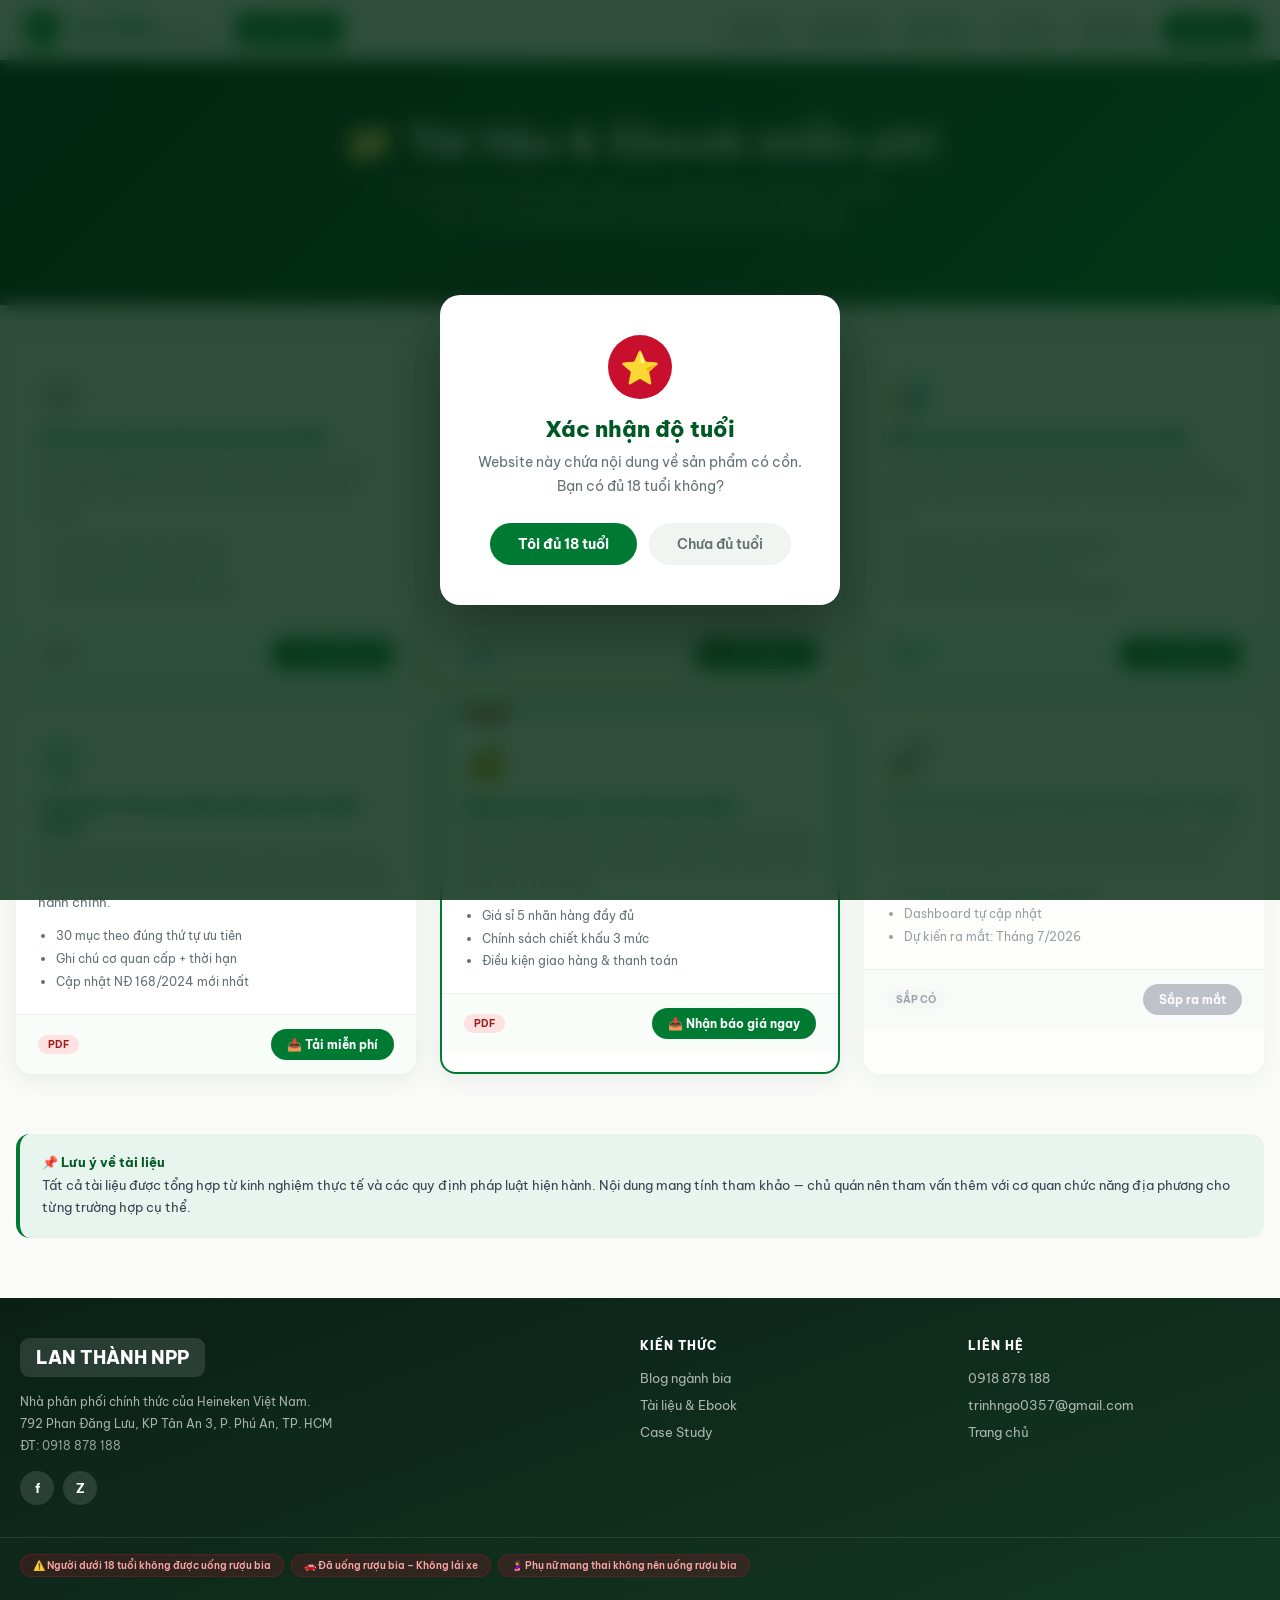
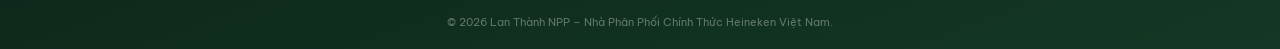
<file: tai-lieu.html>
<!DOCTYPE html>
<html lang="vi">
<head>
  <meta charset="UTF-8" />
  <meta name="viewport" content="width=device-width, initial-scale=1.0" />
  <title>Tài liệu & Ebook miễn phí cho chủ quán bia | NPP Lan Thành</title>
  <meta name="description" content="Tải miễn phí ebook, template Excel, checklist pháp lý dành riêng cho chủ quán bia và đại lý. Cẩm nang vận hành, file quản lý kho, báo giá sỉ từ NPP Lan Thành." />
  <meta name="robots" content="index, follow" />
  <link rel="canonical" href="https://trinhngo-da.github.io/npp-lanthanh/tai-lieu.html" />
  <link rel="icon" type="image/svg+xml" href="assets/favicon.svg" />
  <meta property="og:title" content="Tài liệu & Ebook miễn phí | NPP Lan Thành" />
  <meta property="og:description" content="Ebook, Excel template, checklist pháp lý miễn phí cho chủ quán bia và đại lý." />
  <meta property="og:url" content="https://trinhngo-da.github.io/npp-lanthanh/tai-lieu.html" />
  <meta property="og:image" content="https://trinhngo-da.github.io/npp-lanthanh/assets/og-image.jpg" />
  <link rel="preconnect" href="https://fonts.googleapis.com" />
  <link rel="preconnect" href="https://fonts.gstatic.com" crossorigin />
  <link href="https://fonts.googleapis.com/css2?family=Be+Vietnam+Pro:wght@300;400;500;600;700;800&display=swap" rel="stylesheet" />
  <link rel="stylesheet" href="https://unpkg.com/aos@2.3.1/dist/aos.css" />
  <link rel="stylesheet" href="assets/style.css" />
</head>
<body>

<!-- AGE GATE -->
<div class="age-gate" id="ageGate">
  <div class="age-box">
    <div class="hk-star">⭐</div>
    <h2>Xác nhận độ tuổi</h2>
    <p>Website này chứa nội dung về sản phẩm có cồn.<br/>Bạn có đủ 18 tuổi không?</p>
    <div class="age-btns">
      <button class="btn-yes" onclick="passAge()">Tôi đủ 18 tuổi</button>
      <button class="btn-no" onclick="location.href='https://google.com'">Chưa đủ tuổi</button>
    </div>
  </div>
</div>

<!-- HEADER -->
<header class="header">
  <div class="header-inner">
    <div class="logo-group">
      <a href="index.html" class="logo-lt" aria-label="Lan Thành NPP">
        <svg width="44" height="44" viewBox="0 0 44 44" xmlns="http://www.w3.org/2000/svg">
          <defs>
            <linearGradient id="lgGrad" x1="0" y1="0" x2="1" y2="1">
              <stop offset="0%" stop-color="#007A33"/><stop offset="100%" stop-color="#00A844"/>
            </linearGradient>
          </defs>
          <path d="M22 2 L40 9 L40 26 Q40 36 22 42 Q4 36 4 26 L4 9 Z" fill="url(#lgGrad)"/>
          <polygon points="22,8 23.5,13 28.5,13 24.5,16 26,21 22,18 18,21 19.5,16 15.5,13 20.5,13" fill="white" opacity="0.25"/>
          <text x="8" y="31" font-family="Georgia,serif" font-size="18" font-weight="900" fill="white" letter-spacing="-1">L</text>
          <text x="22" y="31" font-family="Georgia,serif" font-size="18" font-weight="900" fill="rgba(255,255,255,0.85)" letter-spacing="-1">T</text>
        </svg>
        <div class="logo-lt-text">
          <span class="lt-name">Lan Thành</span>
          <span class="lt-sub">Nhà phân phối Heineken</span>
        </div>
      </a>
      <div class="logo-sep"></div>
      <svg class="logo-heineken-img" viewBox="0 0 120 36" fill="none" xmlns="http://www.w3.org/2000/svg">
        <rect width="120" height="36" rx="6" fill="#007A33"/>
        <text x="60" y="25" font-family="Georgia,serif" font-size="16" font-weight="bold" fill="white" text-anchor="middle" letter-spacing="1">HEINEKEN</text>
      </svg>
    </div>
    <nav class="nav">
      <a href="index.html">Trang chủ</a>
      <a href="index.html#products">Sản phẩm</a>
      <div class="nav-dropdown">
        <a href="blog.html" style="color:var(--green-dark);font-weight:700;">Kiến thức</a>
        <div class="nav-drop-menu">
          <a href="blog.html">📰 Blog ngành bia</a>
          <a href="tai-lieu.html">📁 Tài liệu & Ebook</a>
          <div class="drop-divider"></div>
          <a href="case-study.html">🏆 Case Study</a>
        </div>
      </div>
      <a href="index.html#responsibility">An toàn</a>
      <a href="index.html#about">Giới thiệu</a>
      <a href="index.html" class="btn-order">Đặt hàng</a>
    </nav>
    <button class="hamburger" onclick="toggleNav()" aria-label="Menu"><span></span><span></span><span></span></button>
  </div>
  <nav class="mobile-nav" id="mobileNav">
    <a href="index.html"       onclick="toggleNav()">🏠 Trang chủ</a>
    <a href="index.html#products" onclick="toggleNav()">🍺 Sản phẩm</a>
    <a href="blog.html"        onclick="toggleNav()">📰 Blog ngành bia</a>
    <a href="tai-lieu.html"    onclick="toggleNav()" style="color:var(--green-dark);font-weight:700;">📁 Tài liệu & Ebook</a>
    <a href="case-study.html"  onclick="toggleNav()">🏆 Case Study</a>
    <a href="index.html#about" onclick="toggleNav()">📍 Giới thiệu & Liên hệ</a>
    <a href="index.html" class="btn-order" style="margin:8px 16px 12px;text-align:center;" onclick="toggleNav()">🛒 Đặt hàng ngay</a>
  </nav>
</header>

<!-- PAGE HERO -->
<section class="blog-hero">
  <h1>📁 Tài liệu & Ebook miễn phí</h1>
  <p>Bộ tài liệu thực chiến dành riêng cho chủ quán bia và đại lý — từ vận hành, tài chính đến pháp lý. Để lại thông tin để nhận ngay.</p>
</section>

<!-- LEAD FORM MODAL -->
<div id="leadOverlay" style="display:none;position:fixed;inset:0;z-index:9000;background:rgba(0,20,8,.72);backdrop-filter:blur(8px);align-items:center;justify-content:center;padding:20px;">
  <div style="background:#fff;border-radius:20px;max-width:460px;width:100%;padding:32px 28px;position:relative;">
    <button onclick="closeLeadForm()" style="position:absolute;top:14px;right:14px;width:34px;height:34px;border-radius:50%;background:#f1f5f1;border:none;font-size:18px;cursor:pointer;">✕</button>
    <h2 style="font-size:20px;font-weight:800;color:var(--green-dark);margin-bottom:6px;" id="leadFormTitle">Tải tài liệu</h2>
    <p style="font-size:13px;color:var(--muted);margin-bottom:20px;" id="leadFormDesc">Điền thông tin để nhận tài liệu qua email.</p>
    <form id="leadForm" onsubmit="submitLead(event)">
      <input type="hidden" id="leadDocName" value="" />
      <div class="form-group">
        <label>Họ và tên *</label>
        <input type="text" id="leadName" placeholder="Nguyễn Văn A" required />
      </div>
      <div class="form-row">
        <div class="form-group">
          <label>Số điện thoại *</label>
          <input type="tel" id="leadPhone" placeholder="0918 878 188" required pattern="[0-9]{9,11}" />
        </div>
        <div class="form-group">
          <label>Email</label>
          <input type="email" id="leadEmail" placeholder="email@gmail.com" />
        </div>
      </div>
      <div class="form-group">
        <label>Loại hình kinh doanh</label>
        <select id="leadType" style="width:100%;padding:11px 14px;border:1.5px solid #d1e8db;border-radius:10px;font-size:14px;font-family:inherit;outline:none;">
          <option value="">-- Chọn --</option>
          <option>Quán nhậu / Quán bia hơi</option>
          <option>Nhà hàng</option>
          <option>Đại lý / Cửa hàng tạp hóa</option>
          <option>Khách sạn / Resort</option>
          <option>Khác</option>
        </select>
      </div>
      <div id="leadMsg" style="display:none;" class="form-success"></div>
      <button type="submit" class="btn-primary" id="leadSubmitBtn">Tải tài liệu miễn phí →</button>
    </form>
  </div>
</div>

<!-- RESOURCES GRID -->
<main>
  <div class="tl-grid">

    <!-- TL 1: Ebook Vận hành -->
    <div class="tl-card" data-aos="fade-up" data-aos-delay="0">
      <div class="tl-card-top">
        <div class="tl-icon">📖</div>
        <h3>Cẩm nang vận hành quán bia 2026</h3>
        <p>60 trang hướng dẫn đầy đủ từ A–Z: giấy phép, setup mặt bằng, quản lý kho, đào tạo nhân viên, xử lý tình huống.</p>
        <ul style="margin-top:12px;padding-left:18px;font-size:12px;color:var(--muted);line-height:1.9;">
          <li>6 chương, 60 trang nội dung</li>
          <li>Checklist 50 mục tự kiểm tra</li>
          <li>Mẫu quy trình vận hành chuẩn</li>
        </ul>
      </div>
      <div class="tl-card-foot">
        <span class="tl-badge pdf">PDF</span>
        <button class="tl-dl-btn" onclick="openLeadForm('Cẩm nang vận hành quán bia 2026','Nhận ngay ebook 60 trang – hướng dẫn vận hành quán bia từ A đến Z.')">
          📥 Tải miễn phí
        </button>
      </div>
    </div>

    <!-- TL 2: Poster marketing -->
    <div class="tl-card" data-aos="fade-up" data-aos-delay="80">
      <div class="tl-card-top">
        <div class="tl-icon">🎨</div>
        <h3>Bộ 10 mẫu Poster khuyến mãi bia</h3>
        <p>10 template Canva chuyên nghiệp cho chiến dịch khuyến mãi Tết, Hè, hàng tuần. Chỉ cần đổi logo + tên quán là dùng ngay.</p>
        <ul style="margin-top:12px;padding-left:18px;font-size:12px;color:var(--muted);line-height:1.9;">
          <li>10 file Canva có thể chỉnh sửa</li>
          <li>Kích thước A3 + story Facebook/Zalo</li>
          <li>Phong cách: Tết, Hè, Khai trương</li>
        </ul>
      </div>
      <div class="tl-card-foot">
        <span class="tl-badge zip">ZIP</span>
        <button class="tl-dl-btn" onclick="openLeadForm('Bộ 10 mẫu Poster khuyến mãi bia','Nhận ngay 10 template poster bia chuyên nghiệp, chỉnh sửa được trên Canva.')">
          📥 Tải miễn phí
        </button>
      </div>
    </div>

    <!-- TL 3: Excel -->
    <div class="tl-card" data-aos="fade-up" data-aos-delay="160">
      <div class="tl-card-top">
        <div class="tl-icon">📊</div>
        <h3>File Excel quản lý quán bia toàn diện</h3>
        <p>3 sheet tích hợp: Quản lý kho (FIFO), Báo cáo lãi/lỗ hàng tháng, Theo dõi dòng tiền. Chỉ cần nhập số là có kết quả.</p>
        <ul style="margin-top:12px;padding-left:18px;font-size:12px;color:var(--muted);line-height:1.9;">
          <li>Sheet kho: theo dõi nhập/xuất/tồn</li>
          <li>Sheet P/L: tự động tính lãi/lỗ</li>
          <li>Sheet tiền mặt: cash flow hàng ngày</li>
        </ul>
      </div>
      <div class="tl-card-foot">
        <span class="tl-badge xlsx">XLSX</span>
        <button class="tl-dl-btn" onclick="openLeadForm('File Excel quản lý quán bia','Nhận ngay file Excel 3 sheet quản lý kho + P/L + dòng tiền cho quán bia.')">
          📥 Tải miễn phí
        </button>
      </div>
    </div>

    <!-- TL 4: Checklist pháp lý -->
    <div class="tl-card" data-aos="fade-up" data-aos-delay="0">
      <div class="tl-card-top">
        <div class="tl-icon">⚖️</div>
        <h3>Checklist 30 mục giấy phép quán nhậu 2026</h3>
        <p>Danh sách đầy đủ giấy phép cần có theo quy định mới nhất. Đánh dấu từng mục để không bỏ sót, tránh bị phạt hành chính.</p>
        <ul style="margin-top:12px;padding-left:18px;font-size:12px;color:var(--muted);line-height:1.9;">
          <li>30 mục theo đúng thứ tự ưu tiên</li>
          <li>Ghi chú cơ quan cấp + thời hạn</li>
          <li>Cập nhật NĐ 168/2024 mới nhất</li>
        </ul>
      </div>
      <div class="tl-card-foot">
        <span class="tl-badge pdf">PDF</span>
        <button class="tl-dl-btn" onclick="openLeadForm('Checklist 30 mục giấy phép quán nhậu 2026','Nhận ngay checklist đầy đủ 30 loại giấy phép cần có để kinh doanh quán bia đúng pháp lý.')">
          📥 Tải miễn phí
        </button>
      </div>
    </div>

    <!-- TL 5: Báo giá sỉ (HOT LEAD) -->
    <div class="tl-card" data-aos="fade-up" data-aos-delay="80" style="border:2px solid var(--green);position:relative;">
      <div style="position:absolute;top:-10px;left:20px;background:var(--red);color:#fff;font-size:10px;font-weight:800;padding:3px 12px;border-radius:999px;letter-spacing:.5px;">HOT</div>
      <div class="tl-card-top">
        <div class="tl-icon">💰</div>
        <h3>Bảng báo giá sỉ chi tiết Q2/2026</h3>
        <p>Giá sỉ cập nhật nhất cho toàn bộ 5 nhãn hàng: Heineken, Tiger, Larue, Bia Việt, Strongbow. Kèm chính sách chiết khấu theo sản lượng.</p>
        <ul style="margin-top:12px;padding-left:18px;font-size:12px;color:var(--muted);line-height:1.9;">
          <li>Giá sỉ 5 nhãn hàng đầy đủ</li>
          <li>Chính sách chiết khấu 3 mức</li>
          <li>Điều kiện giao hàng & thanh toán</li>
        </ul>
      </div>
      <div class="tl-card-foot">
        <span class="tl-badge pdf">PDF</span>
        <button class="tl-dl-btn" onclick="openLeadForm('Bảng báo giá sỉ Q2/2026','Nhận ngay bảng báo giá sỉ cập nhật nhất từ NPP Lan Thành – Heineken, Tiger, Larue, Bia Việt, Strongbow.')">
          📥 Nhận báo giá ngay
        </button>
      </div>
    </div>

    <!-- TL 6: Sắp ra mắt -->
    <div class="tl-card" data-aos="fade-up" data-aos-delay="160" style="opacity:.65;">
      <div class="tl-card-top">
        <div class="tl-icon">🚀</div>
        <h3>Bộ KPI & Dashboard quán bia (Sắp ra mắt)</h3>
        <p>Template Google Sheets theo dõi KPI doanh thu, chi phí, số khách theo ngày/tuần/tháng với biểu đồ tự động.</p>
        <ul style="margin-top:12px;padding-left:18px;font-size:12px;color:var(--muted);line-height:1.9;">
          <li>10+ KPI quan trọng cho quán bia</li>
          <li>Dashboard tự cập nhật</li>
          <li>Dự kiến ra mắt: Tháng 7/2026</li>
        </ul>
      </div>
      <div class="tl-card-foot">
        <span class="tl-badge" style="background:#f3f4f6;color:#6b7280;">Sắp có</span>
        <button class="tl-dl-btn" style="background:#9ca3af;cursor:not-allowed;" disabled>Sắp ra mắt</button>
      </div>
    </div>

  </div><!-- /tl-grid -->

  <!-- NOTE -->
  <div style="max-width:1280px;margin:0 auto 60px;padding:0 16px;">
    <div style="background:var(--green-light);border-radius:14px;padding:20px 22px;border-left:4px solid var(--green);">
      <p style="font-size:13px;color:var(--green-dark);font-weight:700;margin-bottom:4px;">📌 Lưu ý về tài liệu</p>
      <p style="font-size:13px;color:#374151;line-height:1.7;">Tất cả tài liệu được tổng hợp từ kinh nghiệm thực tế và các quy định pháp luật hiện hành. Nội dung mang tính tham khảo — chủ quán nên tham vấn thêm với cơ quan chức năng địa phương cho từng trường hợp cụ thể.</p>
    </div>
  </div>
</main>

<!-- FOOTER -->
<footer>
  <div class="footer-top">
    <div>
      <div class="ft-logo">LAN THÀNH NPP</div>
      <p class="ft-desc">Nhà phân phối chính thức của Heineken Việt Nam.<br/>792 Phan Đăng Lưu, KP Tân An 3, P. Phú An, TP. HCM<br/>ĐT: <a href="tel:0918878188" style="color:rgba(255,255,255,.75);">0918 878 188</a></p>
      <div class="ft-socials">
        <a href="#" class="social-ico" aria-label="Facebook">f</a>
        <a href="#" class="social-ico" aria-label="Zalo">Z</a>
      </div>
    </div>
    <div class="ft-col">
      <h4>Kiến thức</h4>
      <ul>
        <li><a href="blog.html">Blog ngành bia</a></li>
        <li><a href="tai-lieu.html">Tài liệu & Ebook</a></li>
        <li><a href="case-study.html">Case Study</a></li>
      </ul>
    </div>
    <div class="ft-col">
      <h4>Liên hệ</h4>
      <ul>
        <li><a href="tel:0918878188">0918 878 188</a></li>
        <li><a href="mailto:trinhngo0357@gmail.com">trinhngo0357@gmail.com</a></li>
        <li><a href="index.html">Trang chủ</a></li>
      </ul>
    </div>
  </div>
  <div class="footer-legal">
    <div class="legal-badges">
      <span class="legal-badge">⚠️ Người dưới 18 tuổi không được uống rượu bia</span>
      <span class="legal-badge">🚗 Đã uống rượu bia – Không lái xe</span>
      <span class="legal-badge">🤰 Phụ nữ mang thai không nên uống rượu bia</span>
    </div>
  </div>
  <p class="footer-copy">© 2026 Lan Thành NPP – Nhà Phân Phối Chính Thức Heineken Việt Nam.</p>
</footer>

<script src="https://unpkg.com/aos@2.3.1/dist/aos.js"></script>
<script>
  AOS.init({ duration: 700, easing: 'ease-out-cubic', once: true, offset: 50 });
  if (sessionStorage.getItem('av')) document.getElementById('ageGate').style.display = 'none';
  function passAge() {
    const g = document.getElementById('ageGate');
    g.style.transition='opacity .4s'; g.style.opacity='0';
    setTimeout(()=>g.style.display='none',400);
    sessionStorage.setItem('av','1');
  }
  function toggleNav() { document.getElementById('mobileNav').classList.toggle('open'); }

  const APPS_SCRIPT_URL = 'https://script.google.com/macros/s/AKfycbxBbDifIdSb5Zj8O9bRDrCfGhvLhl-OOCVewPYGxrhx5hgtLY_aIaOywvseS8L3Qpqb/exec';

  function openLeadForm(docName, desc) {
    document.getElementById('leadDocName').value = docName;
    document.getElementById('leadFormTitle').textContent = '📥 ' + docName;
    document.getElementById('leadFormDesc').textContent = desc;
    document.getElementById('leadMsg').style.display = 'none';
    document.getElementById('leadSubmitBtn').textContent = 'Tải tài liệu miễn phí →';
    document.getElementById('leadSubmitBtn').disabled = false;
    const o = document.getElementById('leadOverlay');
    o.style.display = 'flex';
  }
  function closeLeadForm() { document.getElementById('leadOverlay').style.display = 'none'; }
  document.getElementById('leadOverlay').addEventListener('click', function(e) {
    if (e.target === this) closeLeadForm();
  });

  async function submitLead(e) {
    e.preventDefault();
    const btn = document.getElementById('leadSubmitBtn');
    const msg = document.getElementById('leadMsg');
    btn.disabled = true; btn.textContent = 'Đang gửi...';
    const data = {
      ho_ten:    document.getElementById('leadName').value,
      dien_thoai: document.getElementById('leadPhone').value,
      email:     document.getElementById('leadEmail').value,
      loai_hinh: document.getElementById('leadType').value,
      tai_lieu:  document.getElementById('leadDocName').value,
      type:      'lead_tailieu'
    };
    try {
      await fetch(APPS_SCRIPT_URL, {
        method: 'POST', mode: 'no-cors',
        headers: { 'Content-Type': 'text/plain' },
        body: JSON.stringify(data)
      });
      msg.className = 'form-success';
      msg.textContent = '✅ Cảm ơn! Chúng tôi sẽ gửi tài liệu vào email/Zalo trong 30 phút. Hotline: 0918 878 188';
      msg.style.display = 'block';
      btn.textContent = 'Đã gửi ✓';
    } catch {
      msg.className = 'form-error';
      msg.textContent = '❌ Lỗi kết nối. Vui lòng gọi trực tiếp: 0918 878 188';
      msg.style.display = 'block';
      btn.disabled = false; btn.textContent = 'Tải tài liệu miễn phí →';
    }
  }
</script>
</body>
</html>
</file>
<file: assets/style.css>
:root {
  --green:        #007A33;
  --green-dark:   #005824;
  --green-mid:    #00953D;
  --green-light:  #E8F5EE;
  --green-ribbon: #006B2C;
  --red:          #C8102E;
  --gold:         #D4A017;
  --bg:           #FAFAF8;
  --bg-grey:      #F5F5F3;
  --text:         #1A2E1E;
  --muted:        #637074;
  --shadow:       0 4px 24px rgba(0,122,51,.10);
  --shadow-lg:    0 12px 40px rgba(0,122,51,.18);
}
*, *::before, *::after { box-sizing: border-box; margin: 0; padding: 0; }
html { scroll-behavior: smooth; }
body { font-family: 'Be Vietnam Pro', sans-serif; background: var(--bg); color: var(--text); overflow-x: hidden; }
img { display: block; }
a { text-decoration: none; }

/* ─── HEADER ─────────────────────────────── */
.header {
  position: sticky; top: 0; z-index: 900;
  background: #fff;
  border-bottom: 3px solid var(--green);
  box-shadow: 0 2px 12px rgba(0,0,0,.08);
}
.header-inner {
  max-width: 1280px; margin: 0 auto;
  display: flex; align-items: center; justify-content: space-between;
  padding: 0 20px; height: 60px;
}
.logo-group { display: flex; align-items: center; gap: 12px; }
.logo-lt { display: flex; align-items: center; gap: 10px; text-decoration: none; }
.logo-lt svg { height: 44px; width: auto; }
.logo-lt-text { display: flex; flex-direction: column; line-height: 1.1; }
.logo-lt-text .lt-name { font-size: 15px; font-weight: 800; color: var(--green-dark); letter-spacing: .3px; }
.logo-lt-text .lt-sub  { font-size: 9px;  font-weight: 500; color: var(--muted); letter-spacing: .8px; text-transform: uppercase; }
.logo-sep { width: 1px; height: 32px; background: #dde8e1; }
.logo-heineken-img { height: 32px; width: auto; }
.nav { display: flex; align-items: center; gap: 2px; }
.nav a {
  color: var(--text); font-size: 13px; font-weight: 500;
  padding: 8px 12px; border-radius: 8px; transition: background .2s, color .2s;
}
.nav a:hover { background: var(--green-light); color: var(--green-dark); }
.nav .btn-order {
  background: var(--green); color: #fff !important;
  border-radius: 999px; padding: 8px 18px; font-weight: 700;
  font-size: 13px; margin-left: 6px;
}
.nav .btn-order:hover { background: var(--green-dark); }
.hamburger {
  display: none; flex-direction: column; justify-content: center; gap: 5px;
  width: 44px; height: 44px; border: none; background: none; cursor: pointer;
}
.hamburger span { display: block; width: 22px; height: 2px; background: var(--text); border-radius: 2px; transition: .3s; }
.mobile-nav { display: none; flex-direction: column; background: #fff; border-top: 1px solid #e8f0ec; }
.mobile-nav.open { display: flex; }
.mobile-nav a {
  color: var(--text); font-weight: 500; font-size: 15px;
  padding: 14px 20px; border-bottom: 1px solid #f0f0f0; transition: background .2s;
}
.mobile-nav a:hover { background: var(--green-light); }

/* ─── AGE GATE ───────────────────────────── */
.age-gate {
  position: fixed; inset: 0; z-index: 9999;
  background: rgba(0,40,16,.82); backdrop-filter: blur(10px);
  display: flex; align-items: center; justify-content: center; padding: 20px;
}
.age-box {
  background: #fff; border-radius: 20px; max-width: 400px; width: 100%;
  padding: 40px 28px; text-align: center;
  box-shadow: 0 24px 64px rgba(0,0,0,.35);
}
.age-box .hk-star {
  width: 64px; height: 64px; margin: 0 auto 16px;
  background: var(--red); border-radius: 50%;
  display: flex; align-items: center; justify-content: center;
  font-size: 32px; color: #fff;
}
.age-box h2 { font-size: 22px; font-weight: 800; color: var(--green-dark); margin-bottom: 8px; }
.age-box p { color: var(--muted); font-size: 14px; line-height: 1.7; margin-bottom: 24px; }
.age-btns { display: flex; gap: 12px; justify-content: center; }
.btn-yes {
  background: var(--green); color: #fff; border: none; border-radius: 999px;
  padding: 12px 28px; font-size: 14px; font-weight: 700; cursor: pointer;
  font-family: inherit; transition: background .2s;
}
.btn-yes:hover { background: var(--green-dark); }
.btn-no {
  background: #f1f5f1; color: var(--muted); border: none; border-radius: 999px;
  padding: 12px 28px; font-size: 14px; font-weight: 600; cursor: pointer;
  font-family: inherit;
}

/* ─── HERO CAROUSEL ──────────────────────── */
.hero { position: relative; overflow: hidden; background: #0a2015; }
.c-track { display: flex; transition: transform .7s cubic-bezier(.4,0,.2,1); will-change: transform; }
.c-slide { min-width: 100%; position: relative; height: 440px; flex-shrink: 0; }
@media(max-width:768px) { .c-slide { height: 300px; } }
.c-slide img { width: 100%; height: 100%; object-fit: cover; }
.c-overlay {
  position: absolute; inset: 0;
  background: linear-gradient(105deg, rgba(0,60,20,.75) 0%, rgba(0,90,32,.45) 55%, transparent 100%);
  display: flex; align-items: center; padding: 0 6%;
}
.c-content { color: #fff; max-width: 560px; }
.c-tag {
  display: inline-block; background: rgba(255,255,255,.18); backdrop-filter: blur(4px);
  border: 1px solid rgba(255,255,255,.3); border-radius: 999px;
  padding: 4px 14px; font-size: 11px; font-weight: 700; letter-spacing: 1.2px;
  text-transform: uppercase; margin-bottom: 14px;
}
.c-content h1 {
  font-size: clamp(22px, 4.5vw, 48px); font-weight: 800;
  line-height: 1.15; margin-bottom: 12px;
}
.c-content p { font-size: clamp(13px, 1.8vw, 16px); opacity: .88; line-height: 1.65; margin-bottom: 22px; }
.c-cta {
  display: inline-block; background: #fff; color: var(--green-dark);
  border-radius: 999px; padding: 11px 26px; font-weight: 700; font-size: 13px;
  box-shadow: 0 4px 18px rgba(0,0,0,.2); transition: transform .2s, box-shadow .2s;
}
.c-cta:hover { transform: translateY(-2px); box-shadow: 0 8px 28px rgba(0,0,0,.25); }
.c-dots {
  position: absolute; bottom: 16px; left: 50%; transform: translateX(-50%);
  display: flex; gap: 7px;
}
.c-dot {
  width: 8px; height: 8px; border-radius: 999px; background: rgba(255,255,255,.45);
  border: none; cursor: pointer; transition: all .3s; padding: 0;
}
.c-dot.on { background: #fff; width: 22px; }
.c-arr {
  position: absolute; top: 50%; transform: translateY(-50%);
  background: rgba(255,255,255,.18); backdrop-filter: blur(4px);
  border: 1px solid rgba(255,255,255,.3); color: #fff;
  width: 40px; height: 40px; border-radius: 50%; cursor: pointer;
  display: flex; align-items: center; justify-content: center;
  font-size: 18px; transition: background .2s;
}
.c-arr:hover { background: rgba(255,255,255,.3); }
.c-arr.prev { left: 14px; }
.c-arr.next { right: 14px; }

/* ─── RIBBON ──────────────────────────────── */
.ribbon {
  background: var(--green);
  color: #fff; padding: 13px 20px;
  display: flex; align-items: center; justify-content: space-between;
}
.ribbon-inner { max-width: 1280px; margin: 0 auto; width: 100%; display: flex; align-items: center; justify-content: space-between; }
.ribbon h2 { font-size: 13px; font-weight: 800; letter-spacing: 1.6px; text-transform: uppercase; }
.ribbon-link {
  color: rgba(255,255,255,.85); font-size: 12px; font-weight: 500;
  border-bottom: 1px solid rgba(255,255,255,.4); padding-bottom: 1px;
  transition: color .2s;
}
.ribbon-link:hover { color: #fff; }

/* ─── NEWS ────────────────────────────────── */
.s-news { background: var(--bg); padding-bottom: 48px; }
.news-grid {
  max-width: 1280px; margin: 0 auto; padding: 24px 16px 0;
  display: grid; grid-template-columns: repeat(4,1fr); gap: 16px;
}
@media(max-width:1024px) { .news-grid { grid-template-columns: repeat(2,1fr); } }
@media(max-width:480px)  { .news-grid { grid-template-columns: repeat(2,1fr); gap: 10px; } }
.news-card {
  background: #fff; border-radius: 12px; overflow: hidden;
  box-shadow: var(--shadow); transition: transform .3s, box-shadow .3s;
}
.news-card:hover { transform: translateY(-5px); box-shadow: var(--shadow-lg); }
.news-card img { width: 100%; height: 140px; object-fit: cover; }
.nc-body { padding: 12px 13px 14px; }
.nc-tag {
  display: inline-block; background: var(--green-light); color: var(--green-dark);
  font-size: 10px; font-weight: 700; padding: 2px 9px; border-radius: 999px;
  margin-bottom: 7px; text-transform: uppercase; letter-spacing: .5px;
}
.nc-tag.red { background: #fce8eb; color: var(--red); }
.nc-tag.gold { background: #fef6e4; color: #a16207; }
.news-card h3 { font-size: 12px; font-weight: 700; line-height: 1.5; color: var(--text); margin-bottom: 6px; }
.news-card p  { font-size: 11px; color: var(--muted); line-height: 1.6; }
.nc-date { font-size: 10px; color: #a0aec0; margin-top: 8px; }
.nc-tag.blue { background: #e0f0fa; color: #0369a1; }
.nc-read { display: inline-block; margin-top: 9px; font-size: 11px; font-weight: 700; color: var(--green); }
.nc-read:hover { color: var(--green-dark); }

.news-card.featured { grid-column: span 2; }
.news-card.featured img { height: 220px; }
.news-card.featured h3 { font-size: 15px; }
.news-card.featured p  { font-size: 12px; -webkit-line-clamp: 3; }
@media(max-width:1024px) { .news-card.featured { grid-column: span 2; } }
@media(max-width:480px)  { .news-card.featured { grid-column: span 2; } }

/* ─── ARTICLE MODAL ──────────────────────── */
.art-overlay {
  position: fixed; inset: 0; z-index: 8000;
  background: rgba(0,20,8,.72); backdrop-filter: blur(8px);
  display: none; align-items: flex-start; justify-content: center;
  padding: 20px 16px; overflow-y: auto;
}
.art-overlay.open { display: flex; }
.art-box {
  background: #fff; border-radius: 20px; max-width: 780px; width: 100%;
  margin: auto; overflow: hidden;
  box-shadow: 0 32px 80px rgba(0,0,0,.35);
  animation: artSlideUp .35s ease;
}
@keyframes artSlideUp {
  from { opacity: 0; transform: translateY(32px); }
  to   { opacity: 1; transform: translateY(0); }
}
.art-hero { position: relative; }
.art-hero img { width: 100%; height: 280px; object-fit: cover; display: block; }
@media(max-width:640px) { .art-hero img { height: 190px; } }
.art-hero-overlay {
  position: absolute; inset: 0;
  background: linear-gradient(to top, rgba(0,40,16,.75) 0%, transparent 60%);
  display: flex; flex-direction: column; justify-content: flex-end; padding: 24px;
}
.art-tag {
  display: inline-block; background: #e0f0fa; color: #0369a1;
  font-size: 10px; font-weight: 700; padding: 3px 10px; border-radius: 999px;
  text-transform: uppercase; letter-spacing: .5px; margin-bottom: 8px;
}
.art-title { font-size: 22px; font-weight: 800; color: #fff; line-height: 1.3; }
@media(max-width:640px) { .art-title { font-size: 17px; } }
.art-meta { font-size: 11px; color: rgba(255,255,255,.75); margin-top: 6px; }
.art-close {
  position: absolute; top: 14px; right: 14px;
  width: 36px; height: 36px; border-radius: 50%;
  background: rgba(0,0,0,.45); color: #fff; border: none;
  font-size: 18px; font-weight: 700; cursor: pointer; line-height: 1;
  display: flex; align-items: center; justify-content: center;
  transition: background .2s;
}
.art-close:hover { background: rgba(0,0,0,.7); }
.art-body { padding: 28px 32px 36px; }
@media(max-width:640px) { .art-body { padding: 20px 18px 28px; } }
.art-body h2 {
  font-size: 17px; font-weight: 800; color: var(--green-dark);
  margin: 24px 0 10px; padding-left: 12px;
  border-left: 4px solid var(--green);
}
.art-body h3 { font-size: 14px; font-weight: 700; color: var(--text); margin: 16px 0 7px; }
.art-body p { font-size: 14px; color: #374151; line-height: 1.85; margin-bottom: 12px; }
.art-body ul, .art-body ol { padding-left: 20px; margin-bottom: 12px; }
.art-body li { font-size: 14px; color: #374151; line-height: 1.8; margin-bottom: 4px; }
.art-body cite { font-size: 12px; color: var(--muted); font-style: normal; }
.art-figure { margin: 18px 0; border-radius: 12px; overflow: hidden; }
.art-figure img { width: 100%; max-height: 260px; object-fit: cover; }
.art-figure figcaption { font-size: 11px; color: var(--muted); padding: 6px 10px; background: #f9fafb; }
.art-summary {
  background: var(--green-light); border-radius: 12px; padding: 18px 20px; margin: 20px 0;
}
.art-summary h3 { color: var(--green-dark); margin-top: 0; }
.art-summary ul { list-style: none; padding: 0; }
.art-summary li { padding: 3px 0; font-size: 13px; color: var(--text); }
.art-warning {
  background: #fef2f2; border-left: 4px solid var(--red);
  border-radius: 8px; padding: 14px 16px; margin: 18px 0; font-size: 12px; color: #7f1d1d;
}
.art-refs { margin-top: 24px; padding-top: 18px; border-top: 1px solid #e5e7eb; }
.art-refs h4 { font-size: 12px; font-weight: 800; text-transform: uppercase; letter-spacing: 1px; color: var(--muted); margin-bottom: 10px; }
.art-refs ol { padding-left: 18px; }
.art-refs li { font-size: 11px; color: var(--muted); line-height: 1.7; margin-bottom: 4px; }
.art-cta {
  background: linear-gradient(135deg, var(--green), var(--green-dark));
  color: #fff; border: none; border-radius: 999px;
  padding: 13px 32px; font-size: 14px; font-weight: 700; cursor: pointer;
  margin-top: 20px; transition: opacity .2s;
}
.art-cta:hover { opacity: .88; }

/* ─── PRODUCTS ────────────────────────────── */
.s-products { background: var(--bg-grey); padding-bottom: 52px; }
.products-row {
  max-width: 1280px; margin: 0 auto; padding: 24px 16px 0;
  display: grid; grid-template-columns: repeat(5,1fr); gap: 14px;
}
@media(max-width:1024px) { .products-row { grid-template-columns: repeat(3,1fr); } }
@media(max-width:600px)  { .products-row { grid-template-columns: repeat(3,1fr); gap: 10px; } }
.prod-card {
  background: #fff; border-radius: 14px; padding: 20px 12px 16px;
  text-align: center; box-shadow: var(--shadow);
  transition: transform .3s, box-shadow .3s; cursor: pointer;
}
.prod-card:hover { transform: translateY(-7px) scale(1.03); box-shadow: var(--shadow-lg); }
.prod-bottle {
  width: 100%; height: 170px;
  display: flex; align-items: center; justify-content: center;
  margin-bottom: 12px; border-radius: 10px; overflow: hidden;
  position: relative;
}
.prod-bottle img { width: 100%; height: 100%; object-fit: cover; border-radius: 10px; }
.bottle-mock {
  width: 70px; height: 160px;
  display: flex; flex-direction: column; align-items: center; justify-content: flex-start;
  position: relative;
}
.bottle-mock .b-cap {
  width: 22px; height: 12px; border-radius: 4px 4px 0 0;
}
.bottle-mock .b-neck {
  width: 18px; height: 28px;
}
.bottle-mock .b-shoulder {
  width: 0; height: 0;
  border-left: 16px solid transparent; border-right: 16px solid transparent;
}
.bottle-mock .b-body {
  width: 50px; flex: 1; border-radius: 0 0 8px 8px;
  display: flex; flex-direction: column; align-items: center; justify-content: center;
  padding: 6px 4px;
}
.bottle-mock .b-label {
  background: rgba(255,255,255,.95); border-radius: 4px;
  padding: 6px 4px; text-align: center; width: 100%;
}
.bottle-mock .b-label span { display: block; font-size: 8px; font-weight: 800; line-height: 1.3; }
.bottle-mock .b-label small { font-size: 6px; color: #777; }
.bottle-mock .b-base { width: 54px; height: 8px; border-radius: 0 0 10px 10px; }
.prod-card h3 { font-size: 13px; font-weight: 700; color: var(--green-dark); margin-bottom: 3px; }
.prod-card p  { font-size: 11px; color: var(--muted); line-height: 1.5; }
.prod-badge {
  display: inline-block; margin-top: 8px;
  background: var(--green-light); color: var(--green);
  font-size: 10px; font-weight: 700; padding: 2px 10px; border-radius: 999px;
}

/* ─── RESPONSIBILITY ──────────────────────── */
.s-resp { background: #fff; padding-bottom: 52px; }
.resp-inner { max-width: 1280px; margin: 0 auto; padding: 28px 16px 0; }

.warn-grid { display: grid; grid-template-columns: repeat(3,1fr); gap: 14px; margin-bottom: 32px; }
@media(max-width:768px) { .warn-grid { grid-template-columns: 1fr; gap: 10px; } }
.warn-card {
  border-radius: 14px; padding: 20px 18px;
  display: flex; align-items: flex-start; gap: 14px;
  border-left: 4px solid var(--red);
  background: linear-gradient(135deg, #fff8f8, #fff);
  box-shadow: 0 3px 14px rgba(200,16,46,.08);
}
.warn-icon { font-size: 28px; flex-shrink: 0; margin-top: 2px; }
.warn-card h4 { font-size: 13px; font-weight: 800; color: #b91c1c; margin-bottom: 5px; }
.warn-card p  { font-size: 12px; color: var(--muted); line-height: 1.65; }

.safe-title {
  font-size: 14px; font-weight: 800; color: var(--green-dark);
  text-transform: uppercase; letter-spacing: 1px; margin-bottom: 14px;
}
.safe-apps { display: flex; flex-wrap: wrap; gap: 10px; margin-bottom: 32px; }
.app-btn {
  display: flex; align-items: center; gap: 9px;
  background: #fff; border: 1.5px solid #d1e8db; border-radius: 12px;
  padding: 10px 16px; color: var(--text); font-weight: 600; font-size: 13px;
  box-shadow: var(--shadow); transition: all .2s;
}
.app-btn:hover { border-color: var(--green); background: var(--green-light); transform: translateY(-2px); }
.app-icon { font-size: 20px; }

.fine-title { font-size: 14px; font-weight: 800; color: var(--green-dark); text-transform: uppercase; letter-spacing: 1px; margin-bottom: 14px; }
.fine-wrap { overflow-x: auto; border-radius: 14px; box-shadow: var(--shadow); }
.fine-table { width: 100%; border-collapse: collapse; background: #fff; min-width: 580px; }
.fine-table thead { background: var(--green); color: #fff; }
.fine-table th { padding: 12px 14px; font-size: 12px; font-weight: 700; text-align: left; }
.fine-table td { padding: 10px 14px; font-size: 12px; border-bottom: 1px solid #f0f0f0; }
.fine-table tr:last-child td { border-bottom: none; }
.fine-table tr:nth-child(even) td { background: #f9fdf9; }
.lv1 { color: #d97706; font-weight: 700; }
.lv2 { color: #c2410c; font-weight: 700; }
.lv3 { color: #b91c1c; font-weight: 700; }

/* ─── ABOUT ───────────────────────────────── */
.s-about { background: var(--bg-grey); padding-bottom: 52px; }
.about-inner {
  max-width: 1280px; margin: 0 auto; padding: 28px 16px 0;
  display: grid; grid-template-columns: 1fr 1fr; gap: 40px; align-items: start;
}
@media(max-width:768px) { .about-inner { grid-template-columns: 1fr; } }
.about-h { font-size: 24px; font-weight: 800; color: var(--green-dark); margin-bottom: 14px; }
.about-p { font-size: 14px; color: var(--muted); line-height: 1.8; margin-bottom: 10px; }
.stats { display: grid; grid-template-columns: repeat(3,1fr); gap: 12px; margin: 20px 0 24px; }
.stat {
  background: #fff; border-radius: 12px; padding: 16px 12px; text-align: center;
  box-shadow: var(--shadow);
}
.stat-n { font-size: 26px; font-weight: 800; color: var(--green); }
.stat-l { font-size: 11px; color: var(--muted); margin-top: 3px; }
.contact-list { display: flex; flex-direction: column; gap: 9px; }
.c-row { display: flex; align-items: center; gap: 10px; font-size: 13px; }
.c-row .ic { font-size: 16px; }
.map-box {
  border-radius: 16px; overflow: hidden; box-shadow: 0 8px 32px rgba(0,0,0,.12);
  height: 340px; background: #c9e8d4;
}
.map-box iframe { width: 100%; height: 100%; border: 0; }

/* ─── FOOTER ──────────────────────────────── */
footer { background: linear-gradient(160deg, #0a2015 0%, #143825 100%); color: rgba(255,255,255,.85); }
.footer-top {
  max-width: 1280px; margin: 0 auto;
  display: grid; grid-template-columns: 2fr 1fr 1fr; gap: 36px;
  padding: 40px 20px 32px;
}
@media(max-width:768px) { .footer-top { grid-template-columns: 1fr; gap: 24px; } }
.ft-logo {
  background: rgba(255,255,255,.12); color: #fff; font-weight: 800; font-size: 18px;
  padding: 8px 16px; border-radius: 9px; display: inline-block; margin-bottom: 14px;
}
.ft-desc { font-size: 12px; line-height: 1.85; opacity: .75; }
.ft-socials { display: flex; gap: 9px; margin-top: 14px; }
.social-ico {
  width: 34px; height: 34px; border-radius: 50%;
  background: rgba(255,255,255,.12); color: #fff;
  display: flex; align-items: center; justify-content: center;
  font-size: 13px; font-weight: 700; transition: background .2s;
}
.social-ico:hover { background: var(--green); }
.ft-col h4 { font-size: 12px; font-weight: 800; text-transform: uppercase; letter-spacing: 1px; color: #fff; margin-bottom: 14px; }
.ft-col ul { list-style: none; }
.ft-col ul li + li { margin-top: 7px; }
.ft-col ul li a { color: rgba(255,255,255,.65); font-size: 13px; transition: color .2s; }
.ft-col ul li a:hover { color: #fff; }
.footer-legal {
  border-top: 1px solid rgba(255,255,255,.1);
  max-width: 1280px; margin: 0 auto;
  padding: 16px 20px;
}
.legal-badges { display: flex; flex-wrap: wrap; gap: 7px; margin-bottom: 10px; }
.legal-badge {
  background: rgba(200,16,46,.18); color: #fca5a5;
  border: 1px solid rgba(200,16,46,.25);
  font-size: 10px; font-weight: 600; padding: 4px 12px; border-radius: 999px;
}
.footer-copy { font-size: 11px; opacity: .4; text-align: center; padding: 12px 20px 20px; }

/* ─── AUTH OVERLAY ───────────────────────── */
.modal-overlay {
  position: fixed; inset: 0; z-index: 8500;
  background: rgba(0,20,8,.72); backdrop-filter: blur(8px);
  display: none; align-items: flex-start; justify-content: center;
  padding: 20px 16px; overflow-y: auto;
}
.modal-overlay.open { display: flex; }
.modal-box {
  background: #fff; border-radius: 20px; max-width: 480px; width: 100%;
  margin: auto; overflow: hidden;
  box-shadow: 0 32px 80px rgba(0,0,0,.35);
  animation: artSlideUp .35s ease;
}
.modal-header {
  display: flex; align-items: center; justify-content: space-between;
  padding: 20px 24px 0;
}
.modal-header h2 { font-size: 18px; font-weight: 800; color: var(--green-dark); }
.modal-close {
  width: 36px; height: 36px; border-radius: 50%;
  background: #f1f5f1; color: var(--muted); border: none;
  font-size: 18px; cursor: pointer; display: flex; align-items: center; justify-content: center;
  transition: background .2s;
}
.modal-close:hover { background: #e0e8e0; }
.modal-tabs {
  display: flex; gap: 0; padding: 16px 24px 0; border-bottom: 2px solid #f0f0f0;
}
.modal-tab {
  flex: 1; padding: 10px; text-align: center; font-size: 14px; font-weight: 600;
  color: var(--muted); cursor: pointer; border-bottom: 3px solid transparent;
  margin-bottom: -2px; transition: all .2s;
}
.modal-tab.active { color: var(--green-dark); border-bottom-color: var(--green); }
.modal-body { padding: 24px; }
.form-group { margin-bottom: 16px; }
.form-group label { display: block; font-size: 12px; font-weight: 700; color: var(--text); margin-bottom: 6px; }
.form-group input, .form-group textarea {
  width: 100%; padding: 11px 14px; border: 1.5px solid #d1e8db; border-radius: 10px;
  font-size: 14px; font-family: inherit; color: var(--text);
  transition: border-color .2s; outline: none;
}
.form-group input:focus, .form-group textarea:focus { border-color: var(--green); }
.form-group textarea { resize: vertical; min-height: 80px; }
.form-row { display: grid; grid-template-columns: 1fr 1fr; gap: 12px; }
@media(max-width:480px) { .form-row { grid-template-columns: 1fr; } }
.btn-primary {
  width: 100%; padding: 13px; background: linear-gradient(135deg, #4CAF78, #2E9B5F);
  color: #fff; border: none; border-radius: 999px; font-size: 14px; font-weight: 700;
  cursor: pointer; font-family: inherit; transition: opacity .2s, transform .2s;
}
.btn-primary:hover { opacity: .9; transform: translateY(-1px); }
.btn-primary:disabled { opacity: .5; cursor: not-allowed; transform: none; }
.auth-switch { text-align: center; margin-top: 14px; font-size: 13px; color: var(--muted); }
.auth-switch a { color: var(--green); font-weight: 600; cursor: pointer; }
.form-error { background: #fef2f2; border-left: 3px solid var(--red); border-radius: 6px; padding: 10px 12px; font-size: 12px; color: #b91c1c; margin-bottom: 14px; display: none; }
.form-success { background: var(--green-light); border-left: 3px solid var(--green); border-radius: 6px; padding: 10px 12px; font-size: 12px; color: var(--green-dark); margin-bottom: 14px; display: none; }
.tab-panel { display: none; }
.tab-panel.active { display: block; }

/* ─── ORDER OVERLAY ──────────────────────── */
.order-overlay {
  position: fixed; inset: 0; z-index: 8500;
  background: rgba(0,20,8,.72); backdrop-filter: blur(8px);
  display: none; align-items: flex-start; justify-content: center;
  padding: 20px 16px; overflow-y: auto;
}
.order-overlay.open { display: flex; }
.order-box {
  background: #fff; border-radius: 20px; max-width: 820px; width: 100%;
  margin: auto; overflow: hidden;
  box-shadow: 0 32px 80px rgba(0,0,0,.35);
  animation: artSlideUp .35s ease;
}
.order-header {
  display: flex; align-items: center; justify-content: space-between;
  padding: 20px 24px; border-bottom: 1px solid #f0f4f0;
  background: linear-gradient(135deg, #f0faf4, #fff);
}
.order-header h2 { font-size: 17px; font-weight: 800; color: var(--green-dark); }
.order-steps {
  display: flex; align-items: center; gap: 6px; padding: 16px 24px;
  border-bottom: 1px solid #f0f4f0; background: #fafcfa;
}
.step-item {
  display: flex; align-items: center; gap: 6px; font-size: 12px; font-weight: 600; color: var(--muted);
}
.step-num {
  width: 24px; height: 24px; border-radius: 50%; background: #e0e8e0; color: var(--muted);
  display: flex; align-items: center; justify-content: center; font-size: 11px; font-weight: 800;
  flex-shrink: 0; transition: all .3s;
}
.step-item.active .step-num { background: var(--green); color: #fff; }
.step-item.active { color: var(--green-dark); }
.step-item.done .step-num { background: #4CAF78; color: #fff; }
.step-sep { flex: 1; height: 1px; background: #e0e8e0; }
.order-body { padding: 24px; min-height: 300px; }
.order-footer {
  display: flex; align-items: center; justify-content: space-between;
  padding: 16px 24px; border-top: 1px solid #f0f4f0;
  background: #fafcfa; gap: 12px;
}
.subtotal-display { font-size: 14px; font-weight: 700; color: var(--green-dark); }
.subtotal-display span { font-size: 18px; }
.btn-secondary {
  padding: 11px 22px; background: #f1f5f1; color: var(--text); border: none;
  border-radius: 999px; font-size: 13px; font-weight: 600; cursor: pointer;
  font-family: inherit; transition: background .2s;
}
.btn-secondary:hover { background: #e0e8e0; }
.btn-next {
  padding: 11px 28px; background: linear-gradient(135deg, #4CAF78, #2E9B5F);
  color: #fff; border: none; border-radius: 999px; font-size: 13px; font-weight: 700;
  cursor: pointer; font-family: inherit; transition: opacity .2s, transform .2s;
}
.btn-next:hover { opacity: .9; transform: translateY(-1px); }
.btn-next:disabled { opacity: .4; cursor: not-allowed; transform: none; }

/* Products grid in order modal */
.order-products-grid {
  display: grid; grid-template-columns: repeat(3,1fr); gap: 14px;
}
@media(max-width:600px) { .order-products-grid { grid-template-columns: repeat(2,1fr); gap: 10px; } }
.order-prod-card {
  border: 1.5px solid #e0ece4; border-radius: 14px; padding: 14px 10px;
  text-align: center; transition: border-color .2s, box-shadow .2s;
}
.order-prod-card.has-qty { border-color: var(--green); box-shadow: var(--shadow); }
.order-prod-img {
  width: 100%; height: 120px; object-fit: contain; border-radius: 8px;
  margin-bottom: 8px; background: var(--green-light);
}
.order-prod-name { font-size: 12px; font-weight: 700; color: var(--green-dark); margin-bottom: 2px; }
.order-prod-variant { font-size: 10px; color: var(--muted); margin-bottom: 6px; }
.order-prod-price { font-size: 13px; font-weight: 800; color: var(--green); margin-bottom: 10px; }
.qty-control { display: flex; align-items: center; justify-content: center; gap: 6px; }
.qty-btn {
  width: 32px; height: 32px; border-radius: 50%; border: 1.5px solid #c8e0d0;
  background: #fff; color: var(--green-dark); font-size: 16px; font-weight: 700;
  cursor: pointer; display: flex; align-items: center; justify-content: center;
  transition: all .2s; flex-shrink: 0;
}
.qty-btn:hover { background: var(--green); color: #fff; border-color: var(--green); }
.qty-num { font-size: 15px; font-weight: 800; color: var(--text); min-width: 24px; text-align: center; }
.order-prod-line { font-size: 11px; color: var(--muted); margin-top: 6px; }

/* Order summary table */
.order-summary-table { width: 100%; border-collapse: collapse; }
.order-summary-table th { font-size: 11px; font-weight: 700; color: var(--muted); text-transform: uppercase; padding: 8px 10px; border-bottom: 2px solid #f0f0f0; text-align: left; }
.order-summary-table td { font-size: 13px; padding: 10px 10px; border-bottom: 1px solid #f5f5f5; }
.order-summary-table .total-row td { font-size: 15px; font-weight: 800; color: var(--green-dark); border-bottom: none; padding-top: 14px; }

/* Success screen */
.order-success {
  text-align: center; padding: 32px 24px;
}
.success-icon {
  width: 72px; height: 72px; border-radius: 50%; background: linear-gradient(135deg, #4CAF78, #2E9B5F);
  margin: 0 auto 20px; display: flex; align-items: center; justify-content: center;
  font-size: 32px; color: #fff; box-shadow: 0 8px 24px rgba(76,175,120,.35);
}
.order-success h2 { font-size: 22px; font-weight: 800; color: var(--green-dark); margin-bottom: 8px; }
.order-success p { font-size: 14px; color: var(--muted); margin-bottom: 6px; }
.order-code { font-size: 16px; font-weight: 800; color: var(--green); letter-spacing: 1px; margin: 12px 0; }
.invoice-link { display: inline-flex; align-items: center; gap: 8px; margin-top: 16px; padding: 12px 24px; background: linear-gradient(135deg, #4CAF78, #2E9B5F); color: #fff; border-radius: 999px; font-weight: 700; font-size: 13px; transition: opacity .2s; }
.invoice-link:hover { opacity: .88; }
.invoice-pending { font-size: 12px; color: var(--muted); margin-top: 12px; }

/* Loading spinner */
.spinner { display: inline-block; width: 20px; height: 20px; border: 2px solid rgba(255,255,255,.3); border-top-color: #fff; border-radius: 50%; animation: spin .7s linear infinite; }
@keyframes spin { to { transform: rotate(360deg); } }

/* Toast */
.toast {
  position: fixed; bottom: 24px; left: 50%; transform: translateX(-50%) translateY(80px);
  background: var(--green-dark); color: #fff; padding: 12px 22px; border-radius: 999px;
  font-size: 13px; font-weight: 600; z-index: 9998; transition: transform .3s ease;
  box-shadow: var(--shadow-lg);
}
.toast.show { transform: translateX(-50%) translateY(0); }

/* User badge in header */
.user-badge {
  display: none; align-items: center; gap: 8px;
  font-size: 12px; font-weight: 600; color: var(--green-dark);
}
.user-badge.visible { display: flex; }
.user-avatar {
  width: 30px; height: 30px; border-radius: 50%; background: var(--green);
  color: #fff; display: flex; align-items: center; justify-content: center;
  font-size: 13px; font-weight: 800;
}

/* Hamburger show on mobile */
@media(max-width:768px) {
  .hamburger { display: flex; }
  .nav { display: none; }
}

/* ─── NAV DROPDOWN ───────────────────────── */
.nav-dropdown { position: relative; }
.nav-dropdown > a { display: flex; align-items: center; gap: 3px; }
.nav-dropdown > a::after { content: '▾'; font-size: 9px; opacity: .65; margin-top: 1px; }
.nav-drop-menu {
  position: absolute; top: calc(100% + 8px); left: 50%;
  transform: translateX(-50%) translateY(-6px);
  background: #fff; border-radius: 14px; min-width: 190px;
  box-shadow: 0 8px 32px rgba(0,0,0,.13); border: 1px solid #e8f0ec;
  opacity: 0; visibility: hidden;
  transition: opacity .2s ease, transform .2s ease;
  padding: 6px; z-index: 1000;
}
.nav-dropdown:hover .nav-drop-menu {
  opacity: 1; visibility: visible;
  transform: translateX(-50%) translateY(0);
}
.nav-drop-menu a {
  display: flex; align-items: center; gap: 9px;
  padding: 9px 12px; border-radius: 9px;
  font-size: 13px; color: var(--text); font-weight: 500;
  transition: background .15s;
}
.nav-drop-menu a:hover { background: var(--green-light); color: var(--green-dark); }
.nav-drop-menu a::after { display: none; }
.drop-divider { height: 1px; background: #f0f0f0; margin: 4px 0; }

/* ─── BLOG PAGE ───────────────────────────── */
.blog-hero {
  background: linear-gradient(135deg, #0a2015 0%, #1a4a2a 60%, #007A33 100%);
  padding: 52px 20px 48px; text-align: center; color: #fff;
}
.blog-hero h1 { font-size: clamp(24px,4vw,42px); font-weight: 800; margin-bottom: 10px; }
.blog-hero p { font-size: 15px; opacity: .82; max-width: 520px; margin: 0 auto 28px; line-height: 1.7; }
.blog-search {
  max-width: 440px; margin: 0 auto; position: relative;
}
.blog-search input {
  width: 100%; padding: 13px 48px 13px 18px; border-radius: 999px; border: none;
  font-size: 14px; font-family: inherit; outline: none;
  box-shadow: 0 4px 20px rgba(0,0,0,.2);
}
.blog-search button {
  position: absolute; right: 6px; top: 50%; transform: translateY(-50%);
  background: var(--green); color: #fff; border: none; border-radius: 999px;
  width: 36px; height: 36px; font-size: 16px; cursor: pointer;
}

.blog-cats {
  background: #fff; border-bottom: 1px solid #e8f0ec;
  position: sticky; top: 63px; z-index: 800;
}
.blog-cats-inner {
  max-width: 1280px; margin: 0 auto; padding: 0 16px;
  display: flex; gap: 4px; overflow-x: auto; scrollbar-width: none;
}
.blog-cats-inner::-webkit-scrollbar { display: none; }
.cat-btn {
  flex-shrink: 0; padding: 12px 16px; font-size: 13px; font-weight: 600;
  color: var(--muted); border: none; background: none; cursor: pointer;
  border-bottom: 3px solid transparent; transition: all .2s; font-family: inherit;
  white-space: nowrap;
}
.cat-btn:hover { color: var(--green-dark); }
.cat-btn.active { color: var(--green-dark); border-bottom-color: var(--green); }

.blog-wrap { max-width: 1280px; margin: 0 auto; padding: 36px 16px 60px; }
.blog-section-title {
  font-size: 11px; font-weight: 800; letter-spacing: 2px; text-transform: uppercase;
  color: var(--muted); margin-bottom: 18px; display: flex; align-items: center; gap: 10px;
}
.blog-section-title::after { content: ''; flex: 1; height: 1px; background: #e8f0ec; }

.blog-featured { display: grid; grid-template-columns: repeat(3,1fr); gap: 20px; margin-bottom: 48px; }
@media(max-width:1024px) { .blog-featured { grid-template-columns: repeat(2,1fr); } }
@media(max-width:600px)  { .blog-featured { grid-template-columns: 1fr; } }

.blog-grid { display: grid; grid-template-columns: repeat(4,1fr); gap: 18px; }
@media(max-width:1024px) { .blog-grid { grid-template-columns: repeat(3,1fr); } }
@media(max-width:768px)  { .blog-grid { grid-template-columns: repeat(2,1fr); } }
@media(max-width:420px)  { .blog-grid { grid-template-columns: 1fr; } }

.bcard {
  background: #fff; border-radius: 14px; overflow: hidden;
  box-shadow: var(--shadow); transition: transform .3s, box-shadow .3s;
  display: flex; flex-direction: column;
}
.bcard:hover { transform: translateY(-5px); box-shadow: var(--shadow-lg); }
.bcard-img { position: relative; overflow: hidden; }
.bcard-img img { width: 100%; height: 160px; object-fit: cover; transition: transform .4s; }
.bcard:hover .bcard-img img { transform: scale(1.04); }
.bcard-img-featured img { height: 220px; }
.bcard-badge {
  position: absolute; top: 10px; left: 10px;
  font-size: 10px; font-weight: 700; padding: 3px 10px; border-radius: 999px;
  text-transform: uppercase; letter-spacing: .5px;
}
.bcard-badge.pillar { background: var(--green); color: #fff; }
.bcard-badge.coming { background: rgba(0,0,0,.55); color: #fff; backdrop-filter: blur(4px); }
.bcard-body { padding: 14px 15px 16px; flex: 1; display: flex; flex-direction: column; }
.bcard-cat {
  font-size: 10px; font-weight: 700; padding: 2px 9px; border-radius: 999px;
  display: inline-block; margin-bottom: 8px; text-transform: uppercase; letter-spacing: .4px;
}
.bcard-cat.c-vanhanh  { background: #e0f5e8; color: #166534; }
.bcard-cat.c-marketing { background: #dbeafe; color: #1d4ed8; }
.bcard-cat.c-taichinhe  { background: #fef3c7; color: #92400e; }
.bcard-cat.c-phaplye    { background: #fee2e2; color: #991b1b; }
.bcard-cat.c-thitruong  { background: #f3e8ff; color: #6b21a8; }
.bcard h3 { font-size: 14px; font-weight: 700; line-height: 1.5; color: var(--text); margin-bottom: 7px; flex: 1; }
.bcard-featured h3 { font-size: 16px; }
.bcard p { font-size: 12px; color: var(--muted); line-height: 1.65; margin-bottom: 10px; }
.bcard-meta { font-size: 11px; color: #a0aec0; display: flex; align-items: center; gap: 8px; margin-top: auto; }
.bcard-meta span { display: flex; align-items: center; gap: 3px; }
.bcard-coming { opacity: .55; pointer-events: none; }
.bcard-coming .bcard-img::after {
  content: 'Sắp ra mắt'; position: absolute; inset: 0;
  background: rgba(10,32,21,.55); display: flex; align-items: center; justify-content: center;
  font-size: 13px; font-weight: 700; color: #fff; letter-spacing: 1px;
}

/* ─── ARTICLE PAGE ────────────────────────── */
.art-page-hero {
  background: linear-gradient(135deg, #0a2015, #1a4a2a);
  padding: 0; position: relative; overflow: hidden;
}
.art-page-hero img { width: 100%; height: 380px; object-fit: cover; opacity: .45; }
@media(max-width:768px) { .art-page-hero img { height: 240px; } }
.art-page-hero-content {
  position: absolute; inset: 0; display: flex; flex-direction: column;
  justify-content: flex-end; padding: 32px 20px;
  background: linear-gradient(to top, rgba(0,30,12,.85) 0%, transparent 60%);
}
.art-page-inner { max-width: 1280px; margin: 0 auto; width: 100%; }
.art-breadcrumb { font-size: 12px; color: rgba(255,255,255,.65); margin-bottom: 10px; }
.art-breadcrumb a { color: rgba(255,255,255,.65); }
.art-breadcrumb a:hover { color: #fff; }
.art-page-cat {
  display: inline-block; font-size: 10px; font-weight: 700; padding: 3px 12px;
  border-radius: 999px; text-transform: uppercase; letter-spacing: .5px; margin-bottom: 10px;
}
.art-page-title { font-size: clamp(20px,3.5vw,38px); font-weight: 800; color: #fff; line-height: 1.25; margin-bottom: 12px; }
.art-page-meta { font-size: 12px; color: rgba(255,255,255,.72); display: flex; flex-wrap: wrap; gap: 14px; }

.art-layout {
  max-width: 1280px; margin: 0 auto; padding: 40px 20px 60px;
  display: grid; grid-template-columns: 1fr 300px; gap: 40px; align-items: start;
}
@media(max-width:1024px) { .art-layout { grid-template-columns: 1fr; } }

.art-content h2 {
  font-size: 20px; font-weight: 800; color: var(--green-dark);
  margin: 32px 0 12px; padding-left: 14px;
  border-left: 4px solid var(--green);
}
.art-content h3 { font-size: 16px; font-weight: 700; color: var(--text); margin: 20px 0 8px; }
.art-content p { font-size: 15px; color: #374151; line-height: 1.9; margin-bottom: 14px; }
.art-content ul, .art-content ol { padding-left: 22px; margin-bottom: 14px; }
.art-content li { font-size: 15px; color: #374151; line-height: 1.8; margin-bottom: 5px; }
.art-content img { width: 100%; border-radius: 12px; margin: 20px 0; }
.art-content figcaption { font-size: 12px; color: var(--muted); text-align: center; margin-top: -12px; margin-bottom: 20px; }
.art-content table { width: 100%; border-collapse: collapse; margin: 20px 0; font-size: 14px; }
.art-content th { background: var(--green); color: #fff; padding: 10px 14px; text-align: left; }
.art-content td { padding: 9px 14px; border-bottom: 1px solid #e8f0ec; }
.art-content tr:nth-child(even) td { background: #f0faf4; }

.art-cta-box {
  background: linear-gradient(135deg, var(--green-light), #e0f5e9);
  border: 1px solid #b2dfc3; border-radius: 16px;
  padding: 24px 22px; margin: 32px 0; text-align: center;
}
.art-cta-box h4 { font-size: 16px; font-weight: 800; color: var(--green-dark); margin-bottom: 6px; }
.art-cta-box p { font-size: 13px; color: var(--muted); margin-bottom: 14px; }
.art-cta-box a {
  display: inline-block; background: var(--green); color: #fff;
  border-radius: 999px; padding: 11px 28px; font-weight: 700; font-size: 13px;
  transition: background .2s;
}
.art-cta-box a:hover { background: var(--green-dark); }

.art-warning-box {
  background: #fef2f2; border-left: 4px solid var(--red);
  border-radius: 10px; padding: 16px 18px; margin: 24px 0; font-size: 13px; color: #7f1d1d; line-height: 1.7;
}
.art-faq { margin: 36px 0 24px; }
.art-faq h2 { font-size: 18px; font-weight: 800; color: var(--green-dark); margin-bottom: 18px; }
.faq-item { border: 1px solid #e8f0ec; border-radius: 12px; margin-bottom: 10px; overflow: hidden; }
.faq-q {
  padding: 14px 16px; font-size: 14px; font-weight: 700; color: var(--text);
  cursor: pointer; display: flex; justify-content: space-between; align-items: center;
  background: #fff; user-select: none;
}
.faq-q::after { content: '+'; font-size: 18px; color: var(--green); transition: transform .2s; }
.faq-item.open .faq-q::after { transform: rotate(45deg); }
.faq-a { display: none; padding: 0 16px 14px; font-size: 14px; color: var(--muted); line-height: 1.7; }
.faq-item.open .faq-a { display: block; }

.art-sidebar { position: sticky; top: 80px; }
.sidebar-toc {
  background: #fff; border-radius: 14px; padding: 18px 18px 16px;
  box-shadow: var(--shadow); margin-bottom: 20px;
}
.sidebar-toc h4 { font-size: 11px; font-weight: 800; text-transform: uppercase; letter-spacing: 1.5px; color: var(--muted); margin-bottom: 12px; }
.toc-list { list-style: none; }
.toc-list li { padding: 5px 0; border-bottom: 1px solid #f5f5f3; }
.toc-list li:last-child { border-bottom: none; }
.toc-list a { font-size: 13px; color: var(--text); display: block; transition: color .2s, padding-left .2s; }
.toc-list a:hover, .toc-list a.active { color: var(--green-dark); padding-left: 6px; }

.sidebar-cta {
  background: linear-gradient(135deg, var(--green), var(--green-dark));
  border-radius: 14px; padding: 22px 18px; color: #fff; text-align: center;
  margin-bottom: 20px;
}
.sidebar-cta h4 { font-size: 15px; font-weight: 800; margin-bottom: 6px; }
.sidebar-cta p { font-size: 12px; opacity: .85; margin-bottom: 14px; line-height: 1.6; }
.sidebar-cta a {
  display: block; background: #fff; color: var(--green-dark);
  border-radius: 999px; padding: 10px 16px; font-weight: 700; font-size: 13px;
  transition: opacity .2s;
}
.sidebar-cta a:hover { opacity: .88; }

.art-related { margin-top: 48px; padding-top: 32px; border-top: 1px solid #e8f0ec; }
.art-related h3 { font-size: 16px; font-weight: 800; color: var(--green-dark); margin-bottom: 18px; }
.related-grid { display: grid; grid-template-columns: repeat(3,1fr); gap: 16px; }
@media(max-width:768px) { .related-grid { grid-template-columns: repeat(2,1fr); } }
@media(max-width:480px) { .related-grid { grid-template-columns: 1fr; } }

/* ─── TAI LIEU PAGE ──────────────────────── */
.tl-grid {
  max-width: 1280px; margin: 0 auto; padding: 36px 16px 60px;
  display: grid; grid-template-columns: repeat(3,1fr); gap: 24px;
}
@media(max-width:900px) { .tl-grid { grid-template-columns: repeat(2,1fr); } }
@media(max-width:540px) { .tl-grid { grid-template-columns: 1fr; } }
.tl-card {
  background: #fff; border-radius: 16px; overflow: hidden;
  box-shadow: var(--shadow); transition: transform .3s, box-shadow .3s;
}
.tl-card:hover { transform: translateY(-5px); box-shadow: var(--shadow-lg); }
.tl-card-top { padding: 28px 22px 20px; }
.tl-icon { font-size: 36px; margin-bottom: 12px; }
.tl-card h3 { font-size: 16px; font-weight: 800; color: var(--green-dark); margin-bottom: 8px; line-height: 1.4; }
.tl-card p { font-size: 13px; color: var(--muted); line-height: 1.7; }
.tl-card-foot { padding: 14px 22px; background: #f8fdf9; border-top: 1px solid #e8f0ec; display: flex; align-items: center; justify-content: space-between; }
.tl-badge { font-size: 10px; font-weight: 700; padding: 3px 10px; border-radius: 999px; text-transform: uppercase; }
.tl-badge.pdf { background: #fee2e2; color: #991b1b; }
.tl-badge.xlsx { background: #d1fae5; color: #065f46; }
.tl-badge.zip { background: #dbeafe; color: #1e40af; }
.tl-dl-btn {
  display: inline-flex; align-items: center; gap: 6px;
  background: var(--green); color: #fff; border: none; border-radius: 999px;
  padding: 8px 16px; font-size: 12px; font-weight: 700; cursor: pointer; font-family: inherit;
  transition: background .2s;
}
.tl-dl-btn:hover { background: var(--green-dark); }

/* ─── CASE STUDY PAGE ────────────────────── */
.cs-grid {
  max-width: 1280px; margin: 0 auto; padding: 36px 16px 60px;
  display: grid; grid-template-columns: repeat(3,1fr); gap: 24px;
}
@media(max-width:900px) { .cs-grid { grid-template-columns: repeat(2,1fr); } }
@media(max-width:540px) { .cs-grid { grid-template-columns: 1fr; } }
.cs-card {
  background: #fff; border-radius: 16px; overflow: hidden;
  box-shadow: var(--shadow); transition: transform .3s, box-shadow .3s;
}
.cs-card:hover { transform: translateY(-5px); box-shadow: var(--shadow-lg); }
.cs-card-img img { width: 100%; height: 180px; object-fit: cover; }
.cs-card-body { padding: 20px 18px; }
.cs-type { font-size: 10px; font-weight: 700; padding: 3px 10px; border-radius: 999px; display: inline-block; margin-bottom: 10px; background: var(--green-light); color: var(--green-dark); text-transform: uppercase; }
.cs-card h3 { font-size: 15px; font-weight: 800; color: var(--text); margin-bottom: 8px; line-height: 1.4; }
.cs-card p { font-size: 13px; color: var(--muted); line-height: 1.65; margin-bottom: 14px; }
.cs-stats { display: flex; gap: 14px; flex-wrap: wrap; }
.cs-stat { text-align: center; }
.cs-stat-n { font-size: 18px; font-weight: 800; color: var(--green); display: block; }
.cs-stat-l { font-size: 10px; color: var(--muted); }
.cs-card-foot { padding: 12px 18px; border-top: 1px solid #e8f0ec; }
.cs-coming { opacity: .6; pointer-events: none; }
</file>
